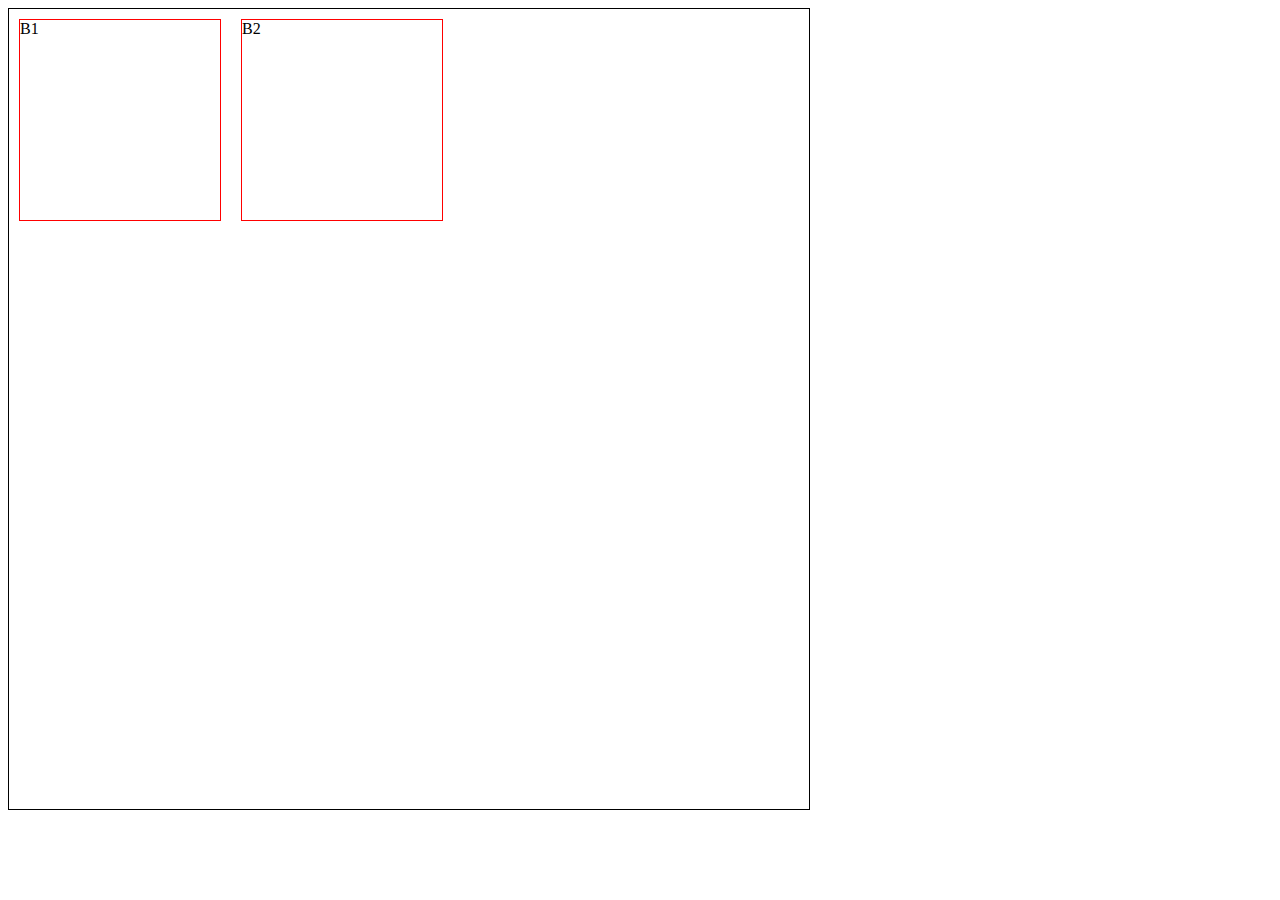
<file: display.html>
<!DOCTYPE html>
<html lang="en">
<head>
    <meta charset="UTF-8">
    <meta http-equiv="X-UA-Compatible" content="IE=edge">
    <meta name="viewport" content="width=device-width, initial-scale=1.0">
    <title>Document</title>
    <style>
        .main{
            width: 800px;
            height: 800px;
            border: 1px solid black;
            display: flex;
        }
        .b1{
            width: 200px;
            height: 200px;
            border: 1px solid red;
            margin: 10px;
            
        }

        .b2{
            width: 200px;
            height: 200px;
            border: 1px solid red;
            margin: 10px;

        }
    </style>
</head>
<body>
    <div class="main">
<div class="b1">
    B1
</div>
<div class="b2">
    B2
</div>
    </div>
</body>
</html>
</file>
